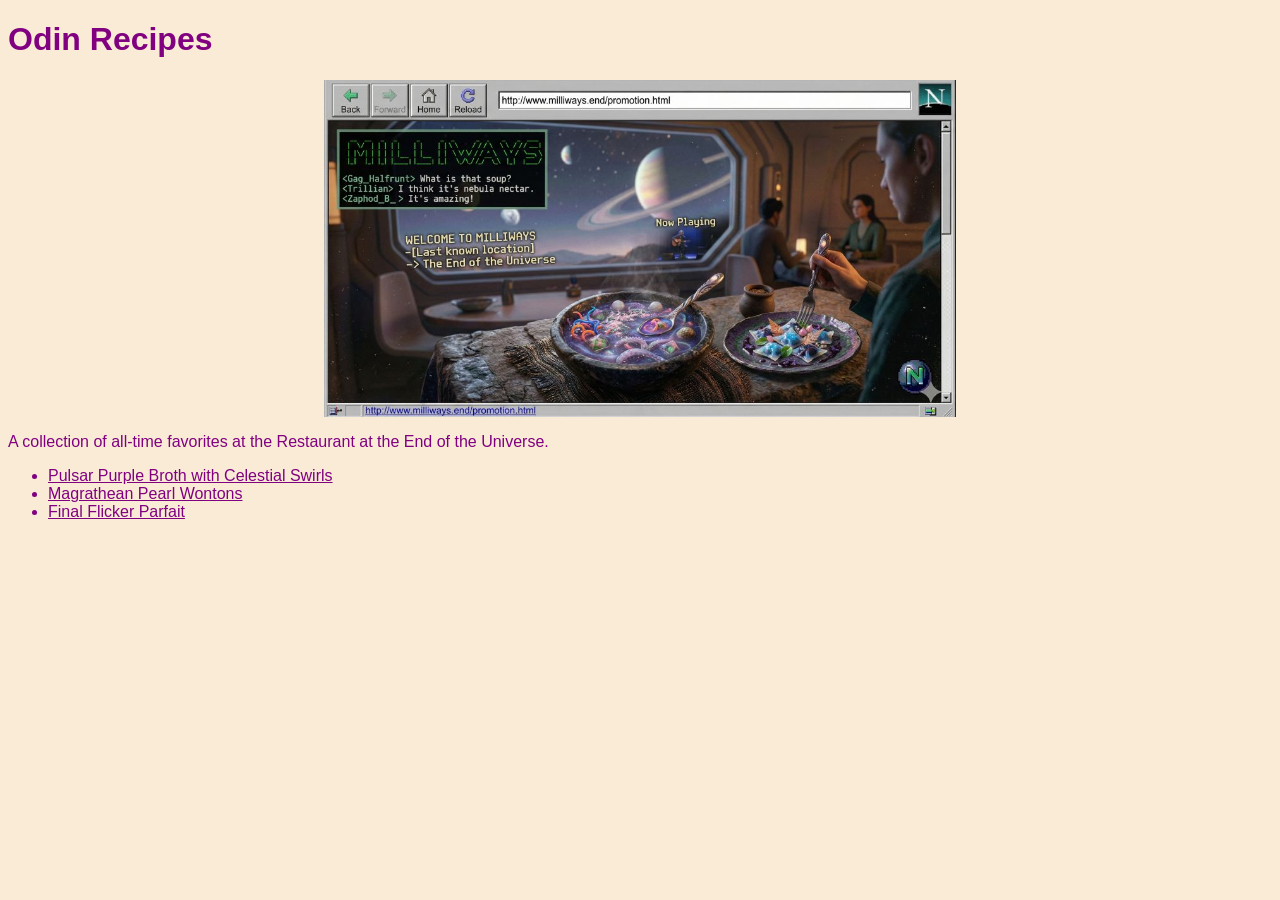
<file: index.html>
<!DOCTYPE html>
<html lang="en">
<head>
    <meta charset="UTF-8">
    <meta name="viewport" content="width=device-width, initial-scale=1.0">
    <link rel="stylesheet" href="styles.css">
    <title>Restaurant at the End of the Universe Cookbook</title>
</head>
<body>
    <h1>
        Odin Recipes
    </h1>
    
    <img src="images/splash.jpg" alt="Promo" style="width: 50%">

    <p>A collection of all-time favorites at the Restaurant at the End of the Universe.</p>
    <ul>
        <li><a href="recipes/broth.html">Pulsar Purple Broth with Celestial Swirls</a></li>
        <li><a href="recipes/wontons.html">Magrathean Pearl Wontons</a></li>
        <li><a href="recipes/parfait.html">Final Flicker Parfait</a></li>
    </ul>
</body>
</html>
</file>
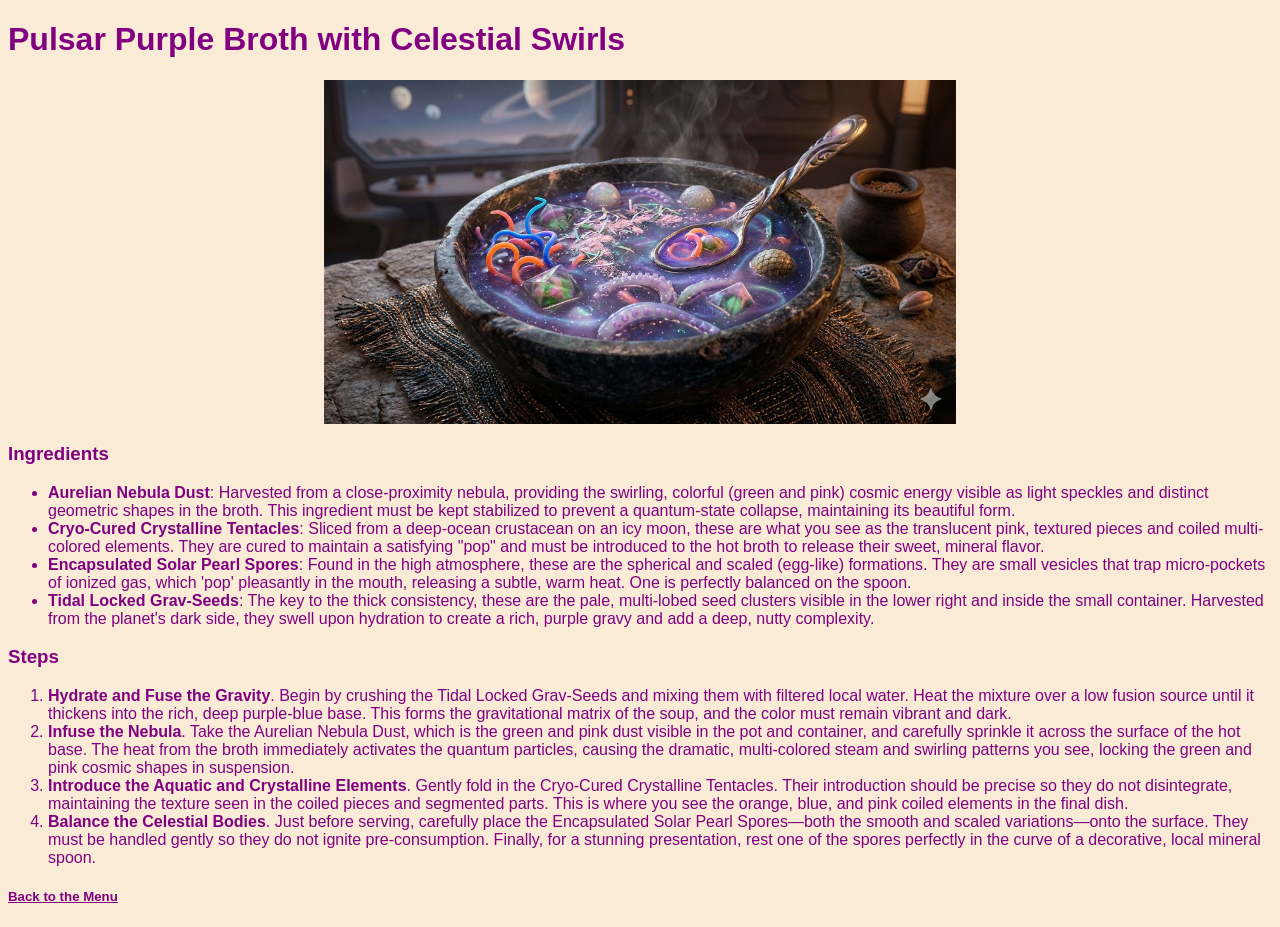
<file: recipes/broth.html>
<!DOCTYPE html>
<html lang="en">
<head>
    <meta charset="UTF-8">
    <meta name="viewport" content="width=device-width, initial-scale=1.0">
    <link rel="stylesheet" href="../styles.css">
    <title>Pulsar Purple Broth with Celestial Swirls</title>
</head>
<body>
    <h1>Pulsar Purple Broth with Celestial Swirls</h1>
    <img src="../images/broth.jpg" alt="Pulsar Broth" style="width: 50%">
    <h3>Ingredients</h3>
    <ul>
        <li><strong>Aurelian Nebula Dust</strong>: Harvested from a close-proximity nebula, providing the swirling, colorful (green and pink) cosmic energy visible as light speckles and distinct geometric shapes in the broth. This ingredient must be kept stabilized to prevent a quantum-state collapse, maintaining its beautiful form.</li>
        <li><strong>Cryo-Cured Crystalline Tentacles</strong>: Sliced from a deep-ocean crustacean on an icy moon, these are what you see as the translucent pink, textured pieces and coiled multi-colored elements. They are cured to maintain a satisfying "pop" and must be introduced to the hot broth to release their sweet, mineral flavor.</li>
        <li><strong>Encapsulated Solar Pearl Spores</strong>: Found in the high atmosphere, these are the spherical and scaled (egg-like) formations. They are small vesicles that trap micro-pockets of ionized gas, which 'pop' pleasantly in the mouth, releasing a subtle, warm heat. One is perfectly balanced on the spoon.</li>
        <li><strong>Tidal Locked Grav-Seeds</strong>: The key to the thick consistency, these are the pale, multi-lobed seed clusters visible in the lower right and inside the small container. Harvested from the planet's dark side, they swell upon hydration to create a rich, purple gravy and add a deep, nutty complexity.</li>
    </ul>
    <h3>Steps</h3>
    <ol>
        <li><strong>Hydrate and Fuse the Gravity</strong>. Begin by crushing the Tidal Locked Grav-Seeds and mixing them with filtered local water. Heat the mixture over a low fusion source until it thickens into the rich, deep purple-blue base. This forms the gravitational matrix of the soup, and the color must remain vibrant and dark.</li>
        <li><strong>Infuse the Nebula</strong>. Take the Aurelian Nebula Dust, which is the green and pink dust visible in the pot and container, and carefully sprinkle it across the surface of the hot base. The heat from the broth immediately activates the quantum particles, causing the dramatic, multi-colored steam and swirling patterns you see, locking the green and pink cosmic shapes in suspension.</li>
        <li><strong>Introduce the Aquatic and Crystalline Elements</strong>. Gently fold in the Cryo-Cured Crystalline Tentacles. Their introduction should be precise so they do not disintegrate, maintaining the texture seen in the coiled pieces and segmented parts. This is where you see the orange, blue, and pink coiled elements in the final dish.</li>
        <li><strong>Balance the Celestial Bodies</strong>. Just before serving, carefully place the Encapsulated Solar Pearl Spores—both the smooth and scaled variations—onto the surface. They must be handled gently so they do not ignite pre-consumption. Finally, for a stunning presentation, rest one of the spores perfectly in the curve of a decorative, local mineral spoon.</li>
    </ol>
    <h5><a href="../index.html">Back to the Menu</a></h5>
</body>
</html>
</file>
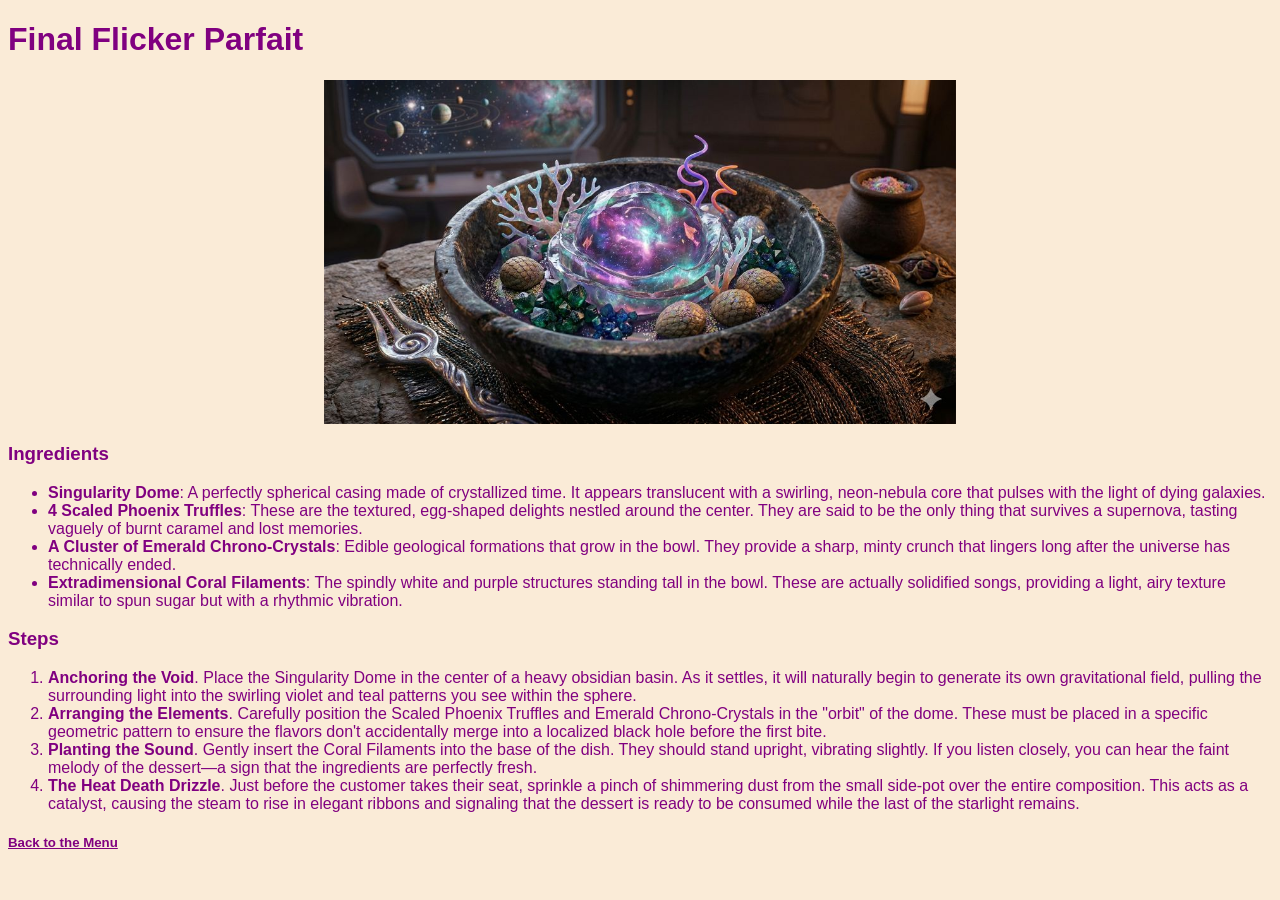
<file: recipes/parfait.html>
<!DOCTYPE html>
<html lang="en">
<head>
    <meta charset="UTF-8">
    <meta name="viewport" content="width=device-width, initial-scale=1.0">
    <link rel="stylesheet" href="../styles.css">
    <title>Final Flicker Parfait</title>
</head>
<body>
    <h1>Final Flicker Parfait</h1>
    <img src="../images/parfait.jpg" alt="Parfait" style="width: 50%">
    <h3>Ingredients</h3>
    <ul>
        <li><strong>Singularity Dome</strong>: A perfectly spherical casing made of crystallized time. It appears translucent with a swirling, neon-nebula core that pulses with the light of dying galaxies.</li>
        <li><strong>4 Scaled Phoenix Truffles</strong>: These are the textured, egg-shaped delights nestled around the center. They are said to be the only thing that survives a supernova, tasting vaguely of burnt caramel and lost memories.</li>
        <li><strong>A Cluster of Emerald Chrono-Crystals</strong>: Edible geological formations that grow in the bowl. They provide a sharp, minty crunch that lingers long after the universe has technically ended.</li>
        <li><strong>Extradimensional Coral Filaments</strong>: The spindly white and purple structures standing tall in the bowl. These are actually solidified songs, providing a light, airy texture similar to spun sugar but with a rhythmic vibration.</li>
    </ul>
    <h3>Steps</h3>
    <ol>
        <li><strong>Anchoring the Void</strong>. Place the Singularity Dome in the center of a heavy obsidian basin. As it settles, it will naturally begin to generate its own gravitational field, pulling the surrounding light into the swirling violet and teal patterns you see within the sphere.</li>
        <li><strong>Arranging the Elements</strong>. Carefully position the Scaled Phoenix Truffles and Emerald Chrono-Crystals in the "orbit" of the dome. These must be placed in a specific geometric pattern to ensure the flavors don't accidentally merge into a localized black hole before the first bite.</li>
        <li><strong>Planting the Sound</strong>. Gently insert the Coral Filaments into the base of the dish. They should stand upright, vibrating slightly. If you listen closely, you can hear the faint melody of the dessert—a sign that the ingredients are perfectly fresh.</li>
        <li><strong>The Heat Death Drizzle</strong>. Just before the customer takes their seat, sprinkle a pinch of shimmering dust from the small side-pot over the entire composition. This acts as a catalyst, causing the steam to rise in elegant ribbons and signaling that the dessert is ready to be consumed while the last of the starlight remains.</li>
    </ol>
    <h5><a href="../index.html">Back to the Menu</a></h5>
</body>
</html>
</file>
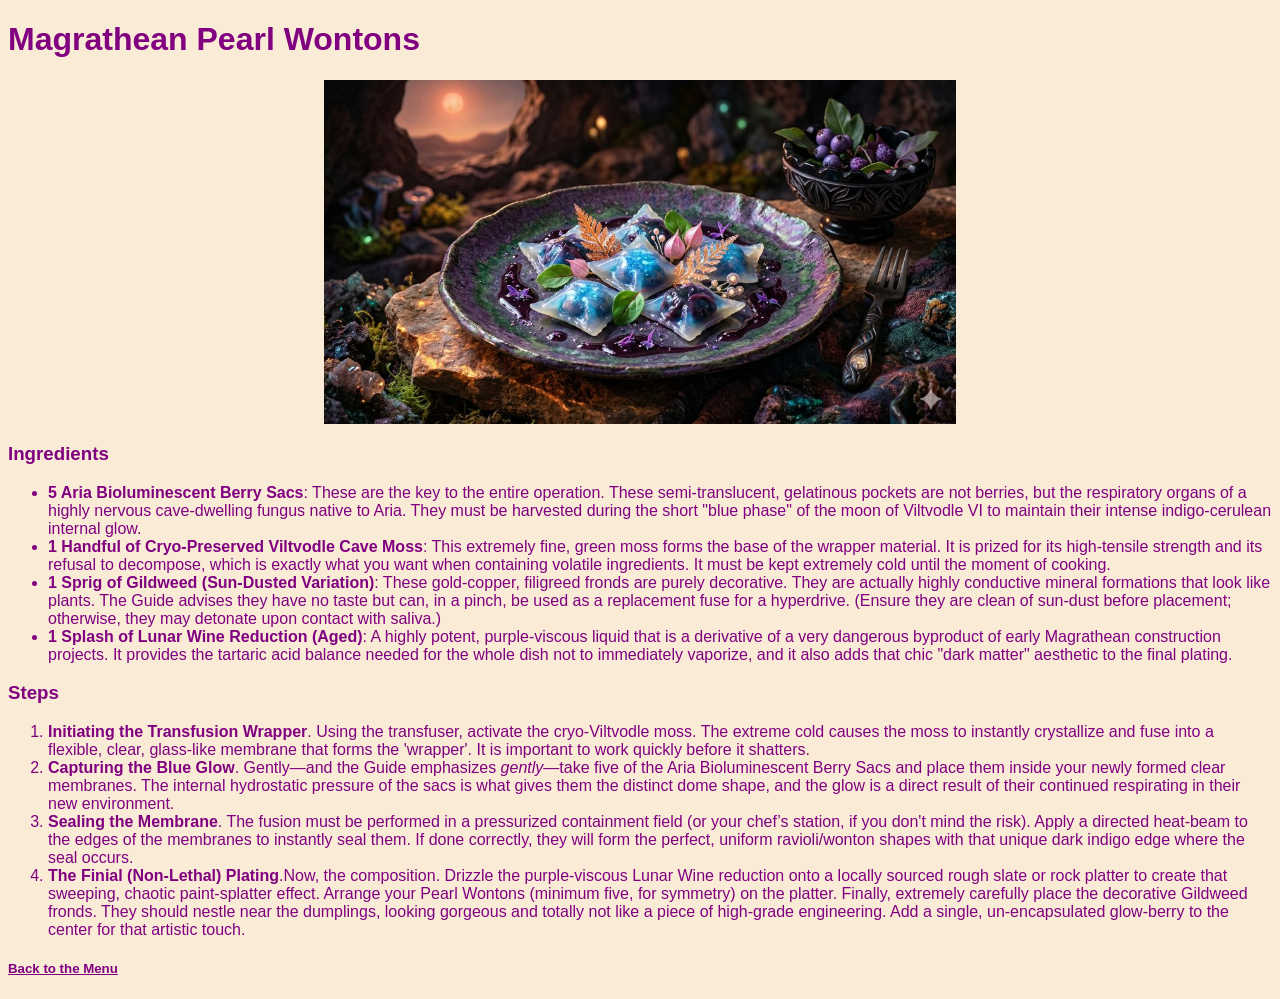
<file: recipes/wontons.html>
<!DOCTYPE html>
<html lang="en">
<head>
    <meta charset="UTF-8">
    <meta name="viewport" content="width=device-width, initial-scale=1.0">
    <link rel="stylesheet" href="../styles.css">
    <title>Magrathean Pearl Wontons</title>
</head>
<body>
    <h1>Magrathean Pearl Wontons</h1>
    <img src="../images/wontons.jpg" alt="Wontons" style="width: 50%">
    <h3>Ingredients</h3>
    <ul>
        <li><strong>5 Aria Bioluminescent Berry Sacs</strong>: These are the key to the entire operation. These semi-translucent, gelatinous pockets are not berries, but the respiratory organs of a highly nervous cave-dwelling fungus native to Aria. They must be harvested during the short "blue phase" of the moon of Viltvodle VI to maintain their intense indigo-cerulean internal glow.</li>
        <li><strong>1 Handful of Cryo-Preserved Viltvodle Cave Moss</strong>: This extremely fine, green moss forms the base of the wrapper material. It is prized for its high-tensile strength and its refusal to decompose, which is exactly what you want when containing volatile ingredients. It must be kept extremely cold until the moment of cooking.</li>
        <li><strong>1 Sprig of Gildweed (Sun-Dusted Variation)</strong>: These gold-copper, filigreed fronds are purely decorative. They are actually highly conductive mineral formations that look like plants. The Guide advises they have no taste but can, in a pinch, be used as a replacement fuse for a hyperdrive. (Ensure they are clean of sun-dust before placement; otherwise, they may detonate upon contact with saliva.)</li>
        <li><strong>1 Splash of Lunar Wine Reduction (Aged)</strong>: A highly potent, purple-viscous liquid that is a derivative of a very dangerous byproduct of early Magrathean construction projects. It provides the tartaric acid balance needed for the whole dish not to immediately vaporize, and it also adds that chic "dark matter" aesthetic to the final plating.</li>
    </ul>
    <h3>Steps</h3>
    <ol>
        <li><strong>Initiating the Transfusion Wrapper</strong>. Using the transfuser, activate the cryo-Viltvodle moss. The extreme cold causes the moss to instantly crystallize and fuse into a flexible, clear, glass-like membrane that forms the 'wrapper'. It is important to work quickly before it shatters.</li>
        <li><strong>Capturing the Blue Glow</strong>. Gently—and the Guide emphasizes <em>gently</em>—take five of the Aria Bioluminescent Berry Sacs and place them inside your newly formed clear membranes. The internal hydrostatic pressure of the sacs is what gives them the distinct dome shape, and the glow is a direct result of their continued respirating in their new environment.</li>
        <li><strong>Sealing the Membrane</strong>. The fusion must be performed in a pressurized containment field (or your chef’s station, if you don't mind the risk). Apply a directed heat-beam to the edges of the membranes to instantly seal them. If done correctly, they will form the perfect, uniform ravioli/wonton shapes with that unique dark indigo edge where the seal occurs.</li>
        <li><strong>The Finial (Non-Lethal) Plating</strong>.Now, the composition. Drizzle the purple-viscous Lunar Wine reduction onto a locally sourced rough slate or rock platter to create that sweeping, chaotic paint-splatter effect. Arrange your Pearl Wontons (minimum five, for symmetry) on the platter. Finally, extremely carefully place the decorative Gildweed fronds. They should nestle near the dumplings, looking gorgeous and totally not like a piece of high-grade engineering. Add a single, un-encapsulated glow-berry to the center for that artistic touch.</li>
    </ol>
    <h5><a href="../index.html">Back to the Menu</a></h5>
</body>
</html>
</file>
<file: styles.css>
* {
  color: purple;
  background-color: antiquewhite;
  font-family: 'Gill Sans', 'Gill Sans MT', Calibri, 'Trebuchet MS', sans-serif;
  
}

img {
    display: block;
    margin: auto;
}
</file>
